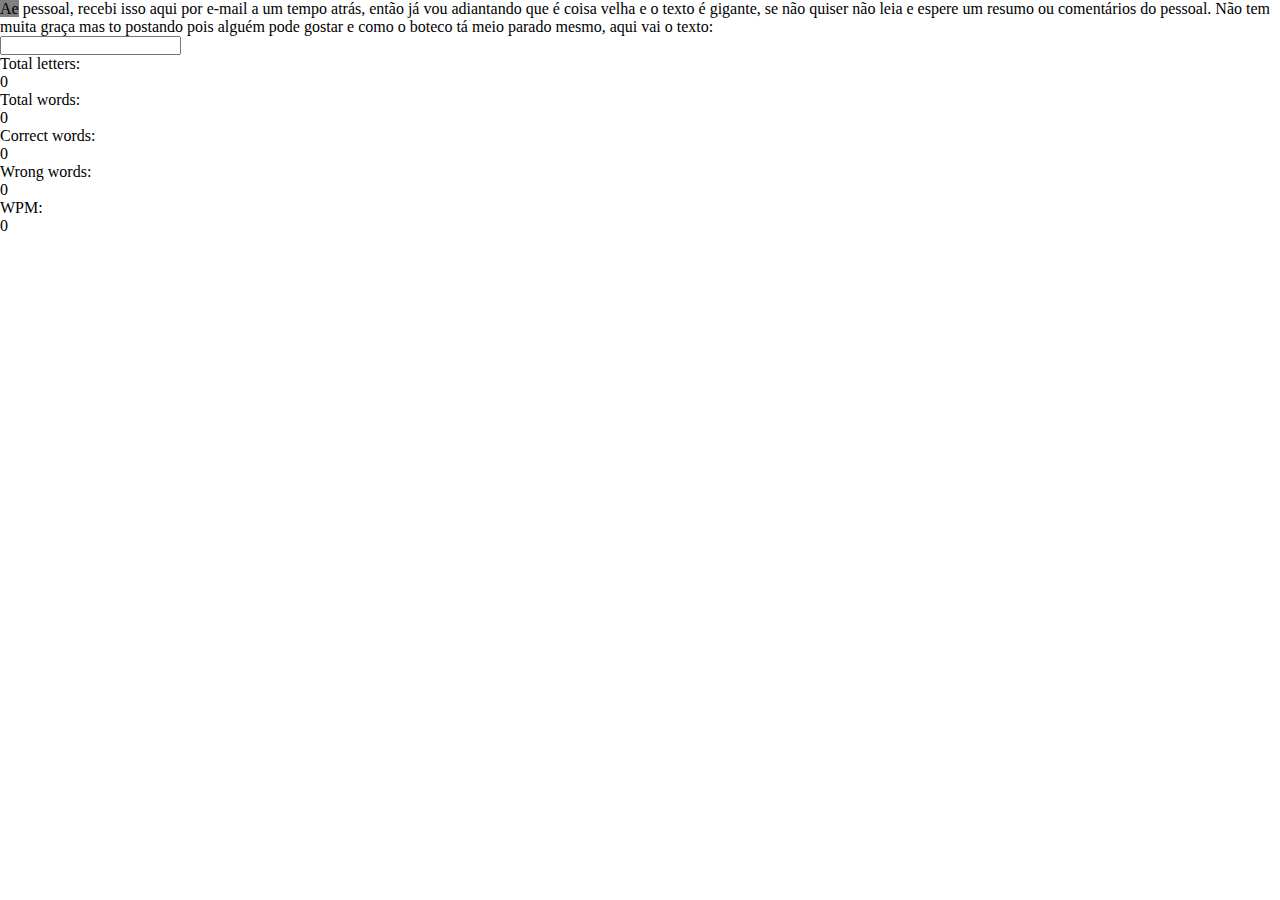
<file: Typeracer Clone/index.html>
<!DOCTYPE html>
<html lang="en">
<head>
    <meta charset="UTF-8">
    <meta name="viewport" content="width=device-width, initial-scale=1.0">
    <title>Type Game</title>
    <link rel="stylesheet" href="index.css">
</head>
<body>
    <div class="content">
        <div class="textScreen">
            <div class="textContent">
                Ae pessoal, recebi isso aqui por e-mail a um tempo atrás, então já vou adiantando que é coisa velha e o texto é gigante, se não quiser não leia e espere um resumo ou comentários do pessoal. Não tem muita graça mas to postando pois alguém pode gostar e como o boteco tá meio parado mesmo, aqui vai o texto:
            </div>
        </div>
        <div class="inputScreen">
            <input type="text" class="textInput">
        </div>
        <div class="statisticsSpace">
            <div class="letters">
                <p>Total letters: </p>
                <div class="lettersTyped">
                    0
                </div>
            </div>
            <div class="words">
                <p>Total words: </p>
                <div class="wordsTyped">
                    0
                </div>
            </div>
            <div class="correctWords">
                <p>Correct words: </p>
                <div class="correctTyped">
                    0
                </div>
            </div>
            <div class="wrongWords">
                <p>Wrong words: </p>
                <div class="wrongTyped">
                    0
                </div>
            </div>
            <div class="WPM">
                <p>WPM: </p>
                <div class="WPMTEXT">
                    0
                </div>
            </div>
        </div>
    </div>
    <script src="./statistics.js"></script>
    <script src="./positionFinder.js"></script>
    <script src="./inputListener.js"></script>
    <script src="./textSpanGenerator.js"></script>
</body>
</html>
</file>
<file: Typeracer Clone/index.css>
* {
    padding: 0;
    margin: 0;
}

body, html {
    height: 100%;
}
</file>
